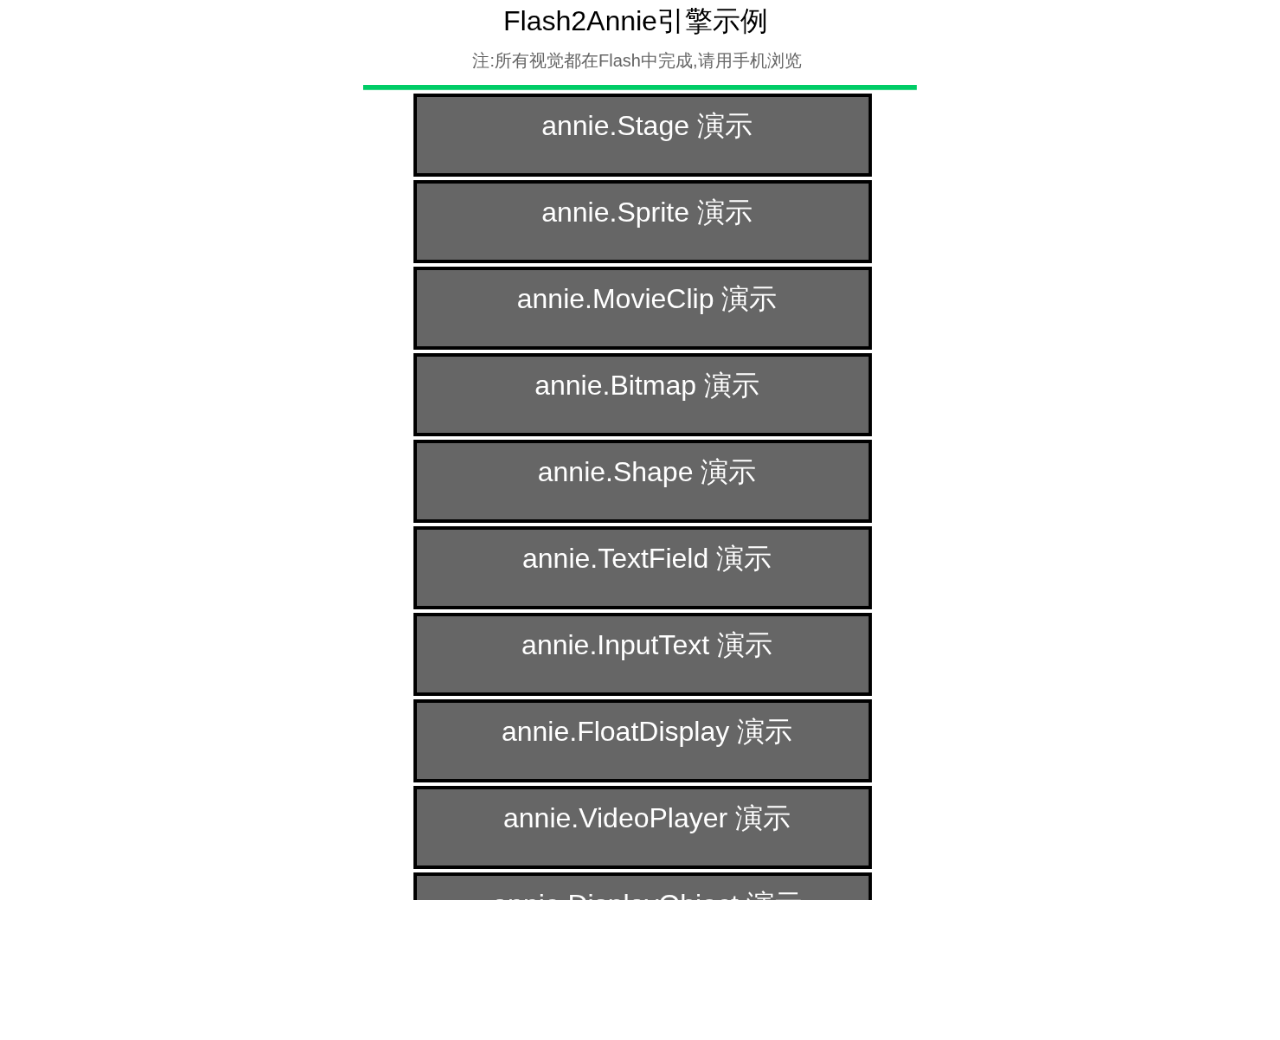
<file: homeJs/index.html>
<!--作者:小可 QQ:58529016 Email:anlun214@qq.com,欢迎合作洽谈!-->
<!DOCTYPE html>
<html lang="en">
<head>
    <title>Flash2AnnieEngine</title>
    <meta charset="UTF-8">
    <meta name="viewport" content="width=device-width,minimum-scale=1.0,user-scalable=no">
    <!--annie引擎floatdisplay示例用--your css here-->
    <link rel="stylesheet" type="text/css" href="css/index.css"/>

    <!--annieEngine js here-->
    <script src="libs/annieCore.min.js"></script>
    <script src="libs/annieUI.min.js"></script>
    <script src="src/Main.js?v=10"></script>
    <style>
        html, body
        {
            width: 100%;
            margin: 0px;
            border: 0px;
            overflow: hidden;
            position: absolute;
            background-color: #fff;
        }
    </style>
</head>
<body>
    <!--如果不想canvas全屏而是作为html中的一个标签,请设置div的style.width和style.height为实际值如<div id="annieEngine" style="width:320px;height:576px;line-height:0;font-size:0"/>-->
    <div id="annieEngine" style="line-height:0;font-size:0"></div>

    <!--annie引擎floatdisplay示例用--yours视频浮层页-->
    <div class="ifr_video" id="ifr_video">
        <div class="content">
            <div class="video_con" id="sohuplayer">
                <!--<iframe src="http://img.gd.sohu.com/sohuvid/video.html?vid=3193378&width=100%&height=100%&autoplay=false" width="100%" height="100%" frameborder="0" scrolling="no"></iframe>-->
            </div>
            <a class="close_btn" id="video_close_btn"></a>
        </div>
    </div>
    <!--annie引擎floatdisplay示例用--your js here-->
    <script type="text/javascript" src="js/jquery.js"></script>
    <!--annie引擎floatdisplay示例用--外部引用-->
    <script type="text/javascript" src="http://tv.sohu.com/upload/swf/showVrsPlayer.js"></script>
</body>
</html>
</file>
<file: homeJs/css/index.css>
.ifr_video
{
    position: absolute;
    height: 1040px;
    width: 640px;
    left: 0;
    top: 0;
    overflow: hidden;
    background-color: rgba(0, 0, 0, 0.8);
    z-index: -1;
    -webkit-transition: all ease .4s;
    -webkit-transition-delay: 0s;
    opacity: 0;
    -webkit-transform: scale(1) translate3d(100%, 0, 0px);
}


.ifr_video > *
{
    position: absolute;
    -webkit-transition: all ease .4s;
}


.ifr_video .content
{
    width: 100%;
    height: 100%;
    top: 0;
    left: 50%;
    margin-left: -320px;
}


.ifr_video .content > *
{
    position: absolute;
    -webkit-transition: all ease .4s;
}


.ifr_video .video_con
{
    width: 100%;
    height: 100%;
}


.ifr_video .close_btn
{
    display: block;
    background: url(../resource/close_btn.png) top center no-repeat;
    background-size: 66px auto;
    width: 66px;
    height: 66px;
    left: 20px;
    top: 80px;
    z-index: 999;
}


.ifr_video.in
{
    z-index: 100;
    opacity: 1;
    -webkit-transform: scale(1) translate3d(0, 0, 0px);
}


#sohuplayer
{
    text-align: center;
    line-height: 1040px;
}


#sohuplayer > *
{
    margin: 40% auto;
}
</file>
